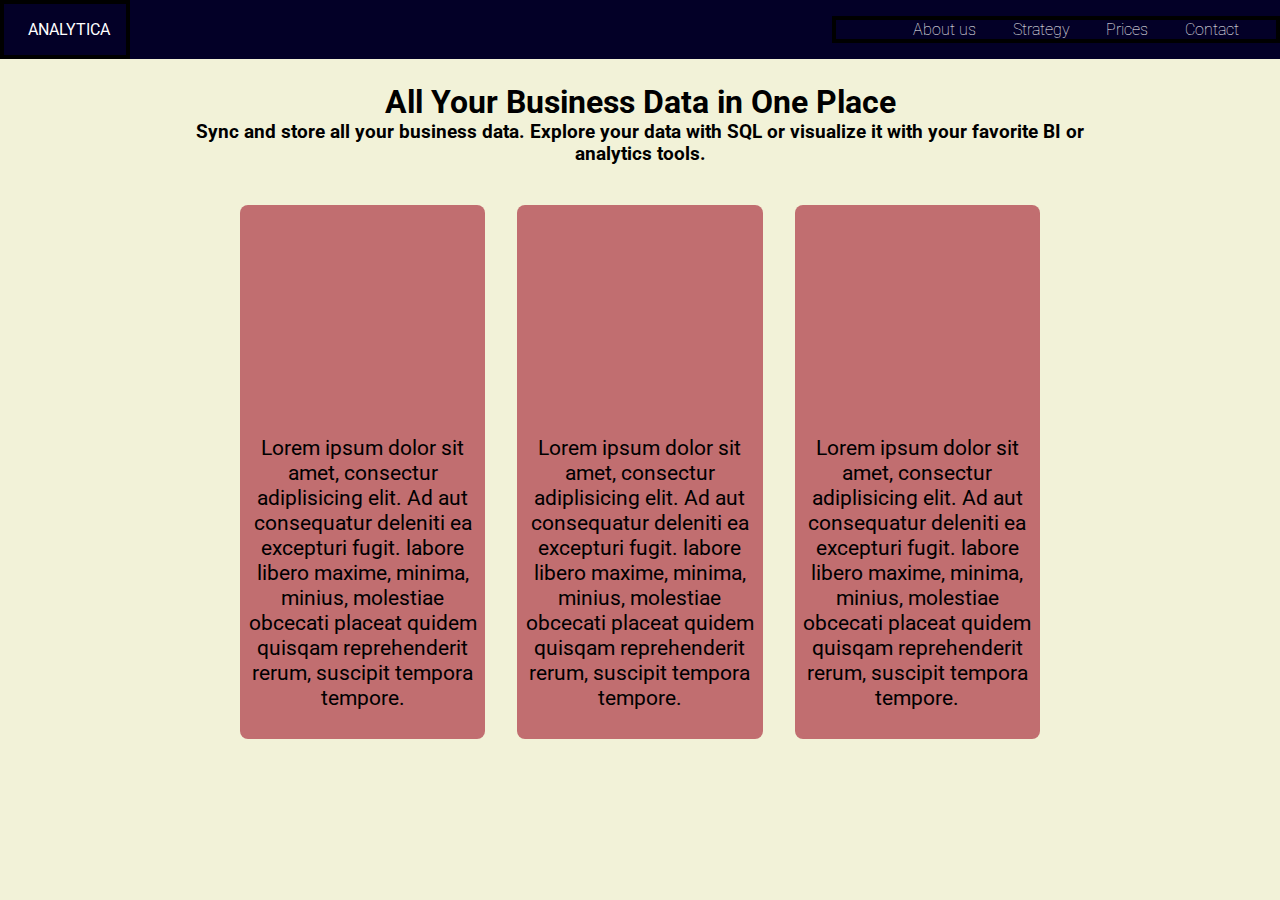
<file: deel-3-webpagina/index.html>
<!DOCTYPE html>
<html lang="en">
<head>
    <meta charset="UTF-8">
    <meta name="viewport" content="width=device-width, initial-scale=1, minimum-scale=1"/>
    <link rel="stylesheet" href="styles/styles.css">
    <link rel="preconnect" href="https://fonts.googleapis.com">
    <link rel="preconnect" href="https://fonts.gstatic.com" crossorigin>
    <link href="https://fonts.googleapis.com/css2?family=Roboto:ital,wght@0,100;0,300;0,400;0,500;0,700;0,900;1,100;1,300;1,400;1,500;1,700;1,900&display=swap" rel="stylesheet">
    <title>Flexbox opdracht 3</title>
</head>
<body>
    <header class="header-outer-column">
        <div class="header-column">
            <div class="logo">ANALYTICA</div>
            <nav>
                <ul class="nav-items">
                    <li>About us</li>
                    <li>Strategy</li>
                    <li>Prices</li>
                    <li>Contact</li>
                </ul>
            </nav>
        </div>
    </header>
    <main>
        <section>
            <div class="outer-row">
                <div class="inner-row1">
                    <h1>All Your Business Data in One Place</h1>
                    <h3>Sync and store all your business data. Explore your data with SQL or visualize it with your favorite BI or
                        analytics tools.</h3>
                </div>
                <div class="inner-row2">
                    <article>
                        <p>Lorem ipsum dolor sit amet, consectur adiplisicing elit. Ad aut consequatur deleniti ea excepturi fugit. labore libero maxime, minima, minius, molestiae obcecati placeat quidem quisqam reprehenderit rerum, suscipit tempora tempore.</p>
                    </article>
                    <article>
                        <p>Lorem ipsum dolor sit amet, consectur adiplisicing elit. Ad aut consequatur deleniti ea excepturi fugit. labore libero maxime, minima, minius, molestiae obcecati placeat quidem quisqam reprehenderit rerum, suscipit tempora tempore.</p>
                    </article>
                    <article>
                        <p>Lorem ipsum dolor sit amet, consectur adiplisicing elit. Ad aut consequatur deleniti ea excepturi fugit. labore libero maxime, minima, minius, molestiae obcecati placeat quidem quisqam reprehenderit rerum, suscipit tempora tempore.</p>
                    </article>
                </div>
            </div>


        </section>
    </main>






</body>
</html>
</file>
<file: deel-3-webpagina/styles/styles.css>
/*Schrijf hier jouw css*/


/*main styles*/
body{
    font-family: "Roboto", sans-serif;
    font-weight: 100;
    font-style: normal;
}
h1{
    margin: 0.5rem 0 0;
}
h3{
    margin: 0  0 0.5rem;
}
p{
    font-weight: 400;
    font-size: calc( calc(18% + 0.7vw) + calc(18% + 0.7vh));
}

/*flexbox and alignment*/
body {
    display: flex;
    flex-direction: column;
    height: 100vh;
    /*border: solid black 4px;*/
    margin: 0;
}
header.header-outer-column {
    display: flex;
    flex-direction: column;
    width: 100%;
    background-color: #030027;
    color: white;
}
div.header-column{
    display: flex;
    /*border: solid blue 4px ;*/
    align-items: center;
    justify-content: space-between;
}

div.logo{
    display: flex;
    border: solid black 4px;
    padding: 1rem 1rem 1rem 1.5rem;
    font-weight: 400;
}
nav>ul{
    list-style-type: none;
    display: flex;
    border: solid black 4px;
    width: 25rem;
    justify-content: space-evenly;
}
.nav-items{
    display: flex;
    row-gap: 1rem;
}
main{
    display: flex;
    justify-content: center;
    text-align: center;
    background-color: #F2F2D8;
    height: 100%;
}
main>section{
    display: flex;
    width: 70%;
    /*border: solid purple 4px;*/
    justify-content: center;
    margin: 1rem 1rem
}
div.outer-row{
    display: flex;
    flex-direction: column;
    height: 100%;
    /*border: solid green 4px*/
}
div.inner-row1{
    display: flex;
    flex-direction: column;
    /*border: solid blue 4px;*/
    margin-bottom: 1rem;
    width: 100%;
}
div.inner-row2{
    /*border: solid blue 4px;*/
    display: flex;
    flex-direction: row;
    height: 70%;
    margin-bottom: 8rem;
    margin-left: 2rem;
    margin-right: 2rem;
}
article{
    display: flex;
    flex-direction: column;
    justify-content: flex-end;
    gap: 20rem;
    margin: 1rem;
    background-color: #C16E70;
    border-radius: 0.5rem;
    /*border: solid orange 4px;*/
    min-width: 9rem;
}
p{
    /*border: solid lightblue 4px;*/
    padding:0.5rem;

}
</file>
